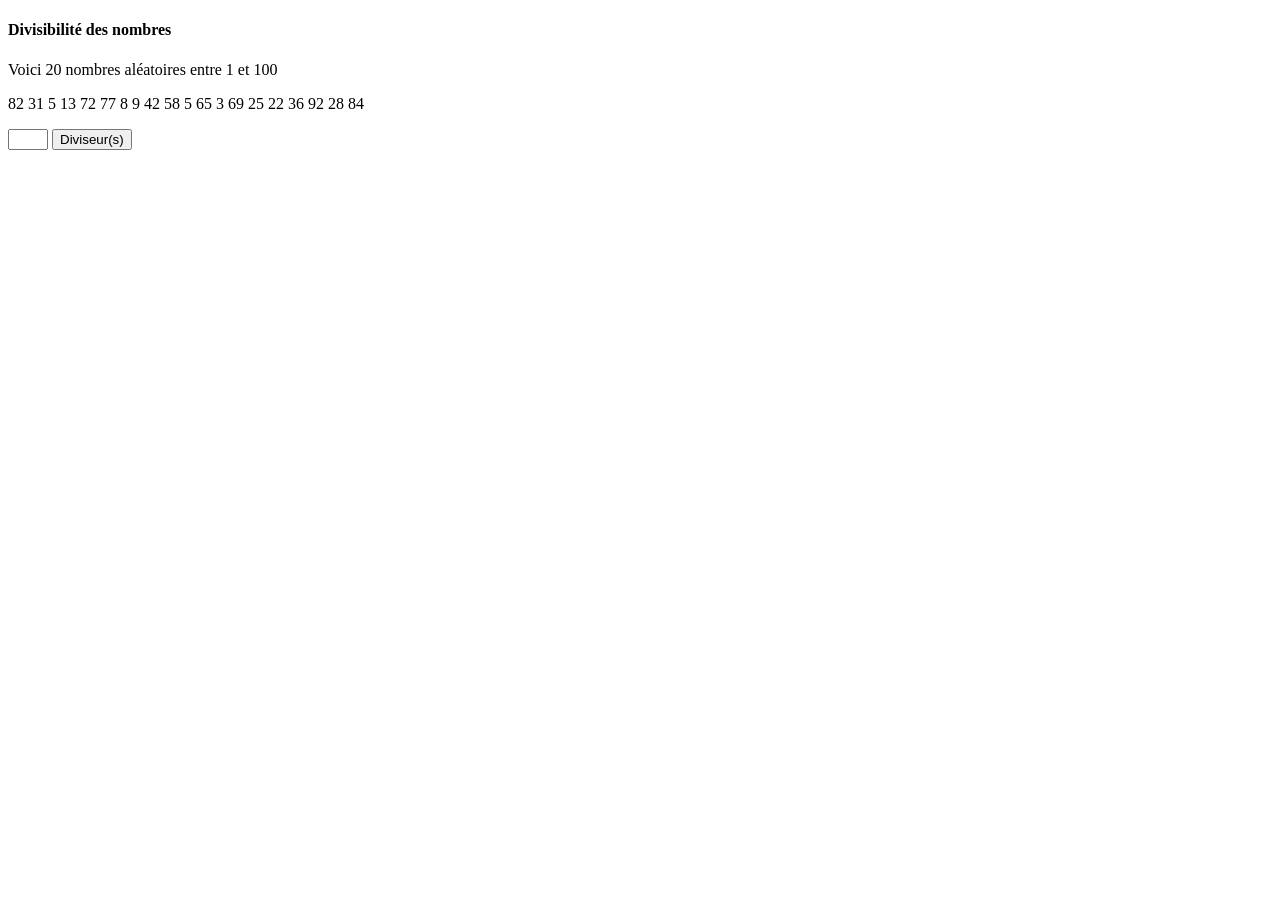
<file: Corrections/exo1.1/index.html>
<!DOCTYPE html>
<html lang="en">
<head>
    <meta charset="UTF-8">
    <meta name="viewport" content="width=device-width, initial-scale=1.0">
    <title>Document</title>
    <script src="./js/index.js" defer></script>
</head>
<body>
    <h4>Divisibilité des nombres</h4>
    <p>Voici 20 nombres aléatoires entre 1 et 100</p>
    <p>
    <script>
        let tab = [];
        for (let i=0; i<20; i++) {
            tab[i] = (Math.floor(Math.random() * 100)) + 1;
            document.write(tab[i] + " ")
        }
    </script>
    </p>
    <input type="number" id="myInput" min="2" max="9" placeholder="" />
    <input type="button" id="myButton" onclick='checkDivisibility();' value='Diviseur(s)' />

</body>
</html>
</file>
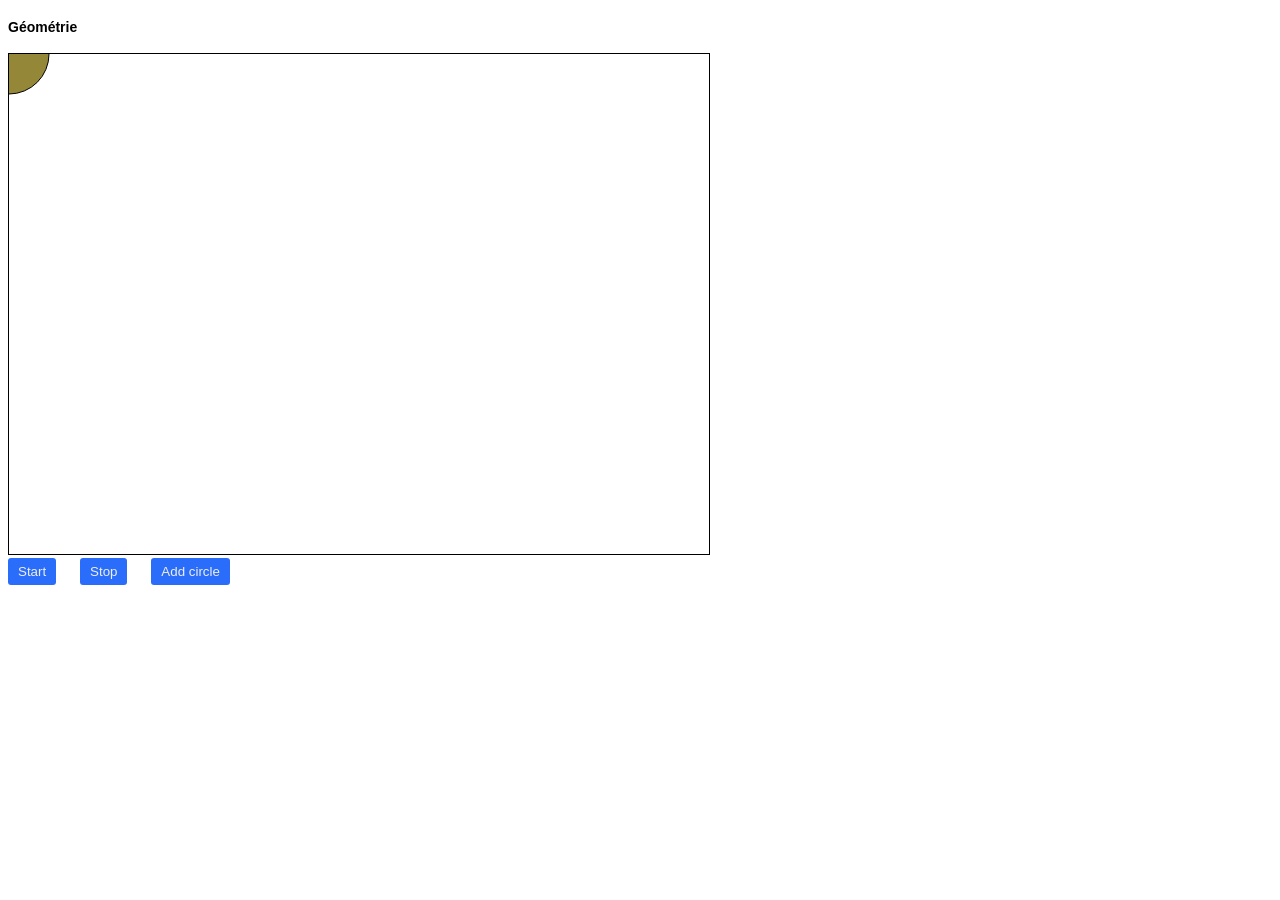
<file: Corrections/exo2.1_modules/index.html>
<!DOCTYPE html>
<html lang="en">
<head>
    <meta charset="UTF-8">
    <meta name="viewport" content="width=device-width, initial-scale=1.0">
    <link rel="stylesheet" href="./style/style.css">
    <!-- script type="module" src="./js/classes.js"></script -->
    <script type="module" src="./js/script.js" defer></script>
    <title>Document</title>
</head>
<body>
    <h4>Géométrie</h4>
    <div>
        <canvas id="drawable"></canvas>
    </div>
    <button id="start">Start</button>
    <button id="stop">Stop</button>
    <button id="add-circle">Add circle</button>
</body>
</html>
</file>
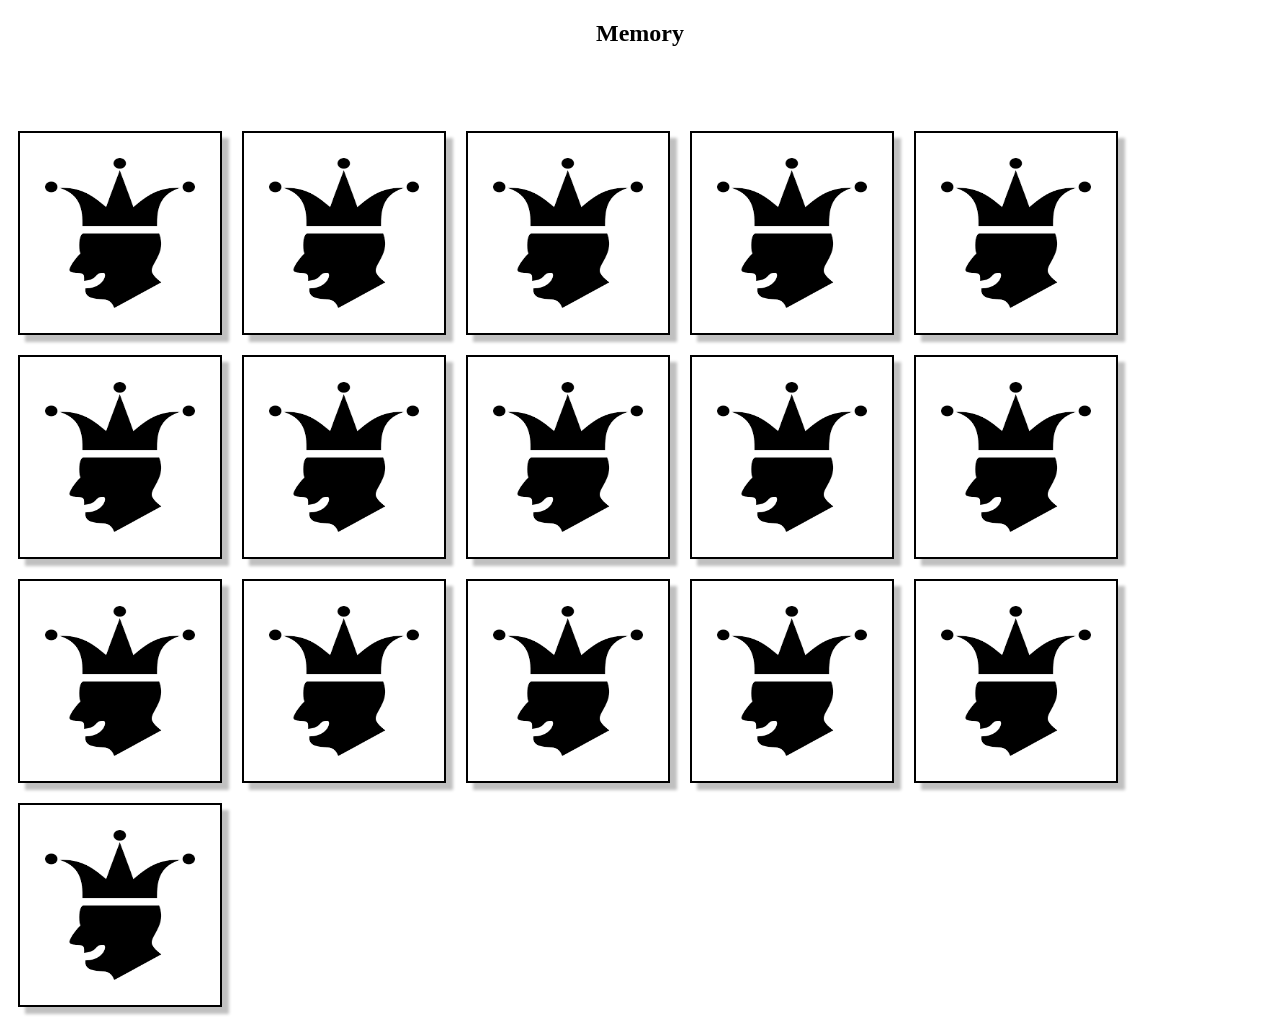
<file: Exercices/exoA.1/code/memory.html>
<!DOCTYPE html>
<html>
  <head>
    <meta charset="utf-8">
    <title>Memory</title>
    <link rel="stylesheet" href="./style.css">
    <script src="memory.js" type="text/javascript"></script>

    <script>
      const array = [ "lego1.png", "lego2.png", "lego3.png", "lego4.png", "lego5.png", "lego6.png", "lego7.png", "lego8.png" ];
      const game = new MemoryGame(array, "blank.png");

      window.onload = function() 
      {
        const div = document.getElementById('gameArea');
        game.build(div);
      };
    </script>
  </head>
  
  <body>
    <center>
      <h2>Memory</h2><br>
      <span id="output"></span>
      <br><br>
    </center>
    <div id="gameArea"></div>
  </body>
</html>
</file>
<file: Corrections/exo2.1_modules/style/style.css>
body {
    font-family: Arial, Helvetica, sans-serif;
    font-size: 14px;
}
canvas {
    border: 1px solid #000000;
}
button {
    border: none;
    border-radius: 3px;
    background-color: rgb(43, 109, 251);
    color: #eeeeee;
    margin-right: 20px;
    padding: 6px 10px;
}
</file>
<file: Exercices/exoA.1/code/style.css>
div#gameArea div {
    float: left;
    width: 200px;
    height: 200px;
    margin: 10px;
    border: 2px solid black;
    box-shadow: 7px 7px 3px #c0c0c0;
    cursor: pointer;
    display: flex;
    justify-content: center;
    align-items: center;
}

div#gameArea img {
    width: 150px;
    height: 150px;
}

#output
{
    font-family: Arial;
}
</file>
